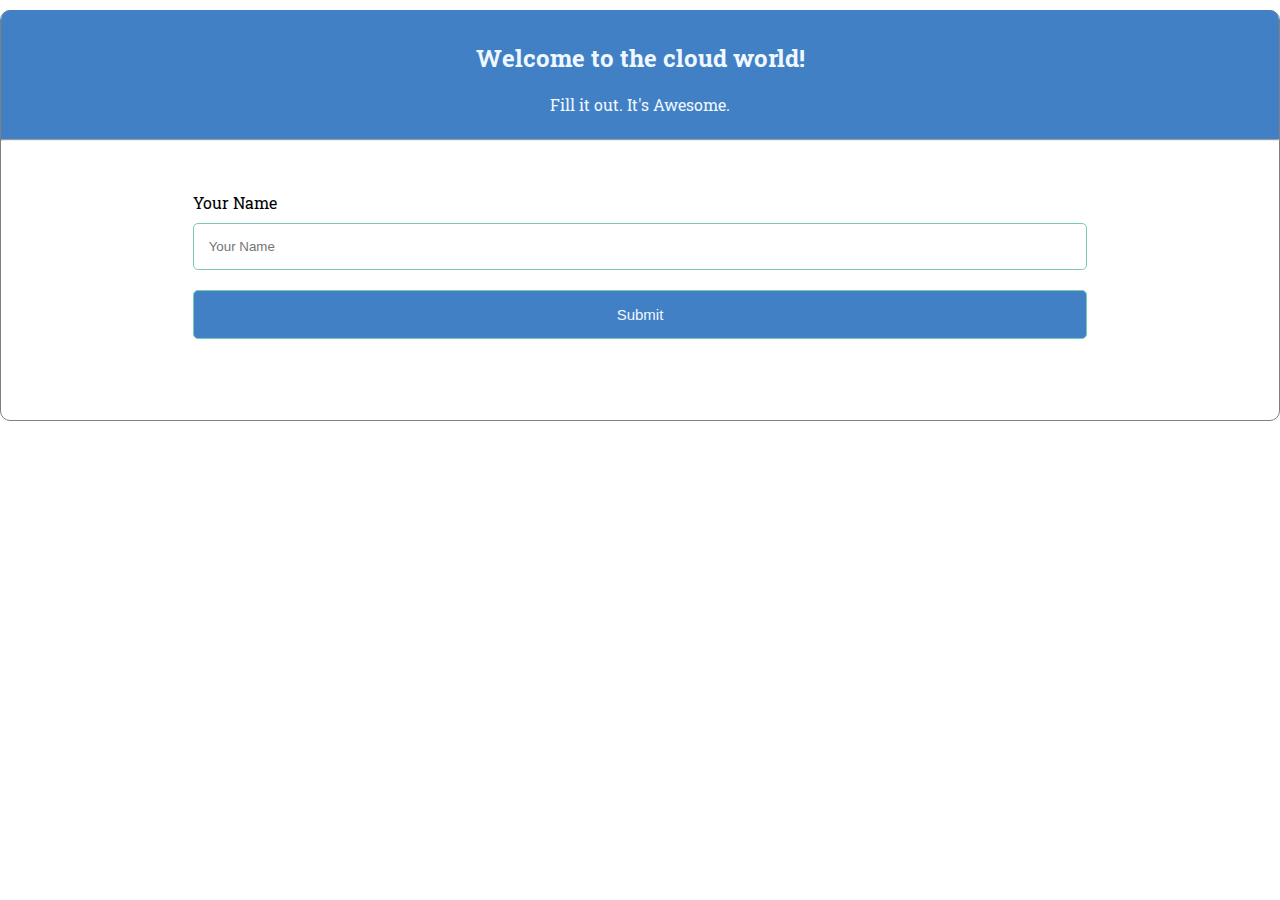
<file: src/main/resources/static/index.html>
<!DOCTYPE HTML>
<html>
<head> 
    <title>Welcome to the cloud world</title> 
    <meta http-equiv="Content-Type" content="text/html; charset=UTF-8" />
    <link rel="stylesheet" type="text/css" href="css/responsiveform.css">
	<link rel="stylesheet" media="screen and (max-width: 1200px) and (min-width: 601px)" href="css/responsiveform1.css" />
	<link rel="stylesheet" media="screen and (max-width: 600px) and (min-width: 351px)" href="css/responsiveform2.css" />
	<link rel="stylesheet" media="screen and (max-width: 350px)" href="css/responsiveform3.css" />
</head>
<body>
   	<div id="envelope">
		<header>
		    <h2>Welcome to the cloud world!</h2>
		    <p>Fill it out. It's Awesome.</p>
		</header>
		<hr>
		<form action="/greeting" method="get">  
			<label>Your Name </label>
			<input type="text" name="name" placeholder="Your Name" width="100px;">
			<input type="submit" value="Submit" id="submit">		
		</form>
	</div>
</body>
</html>
</file>
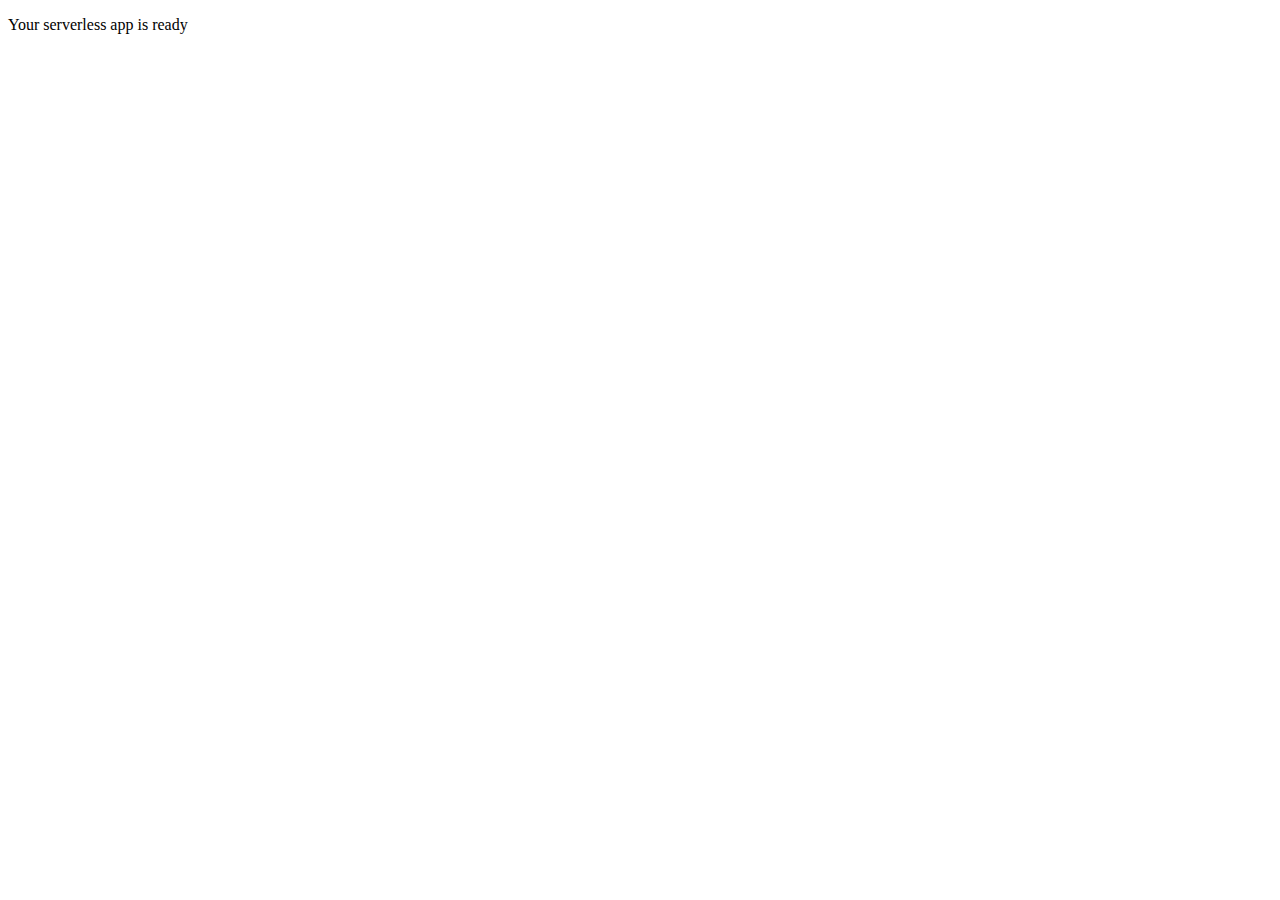
<file: src/main/resources/templates/greeting2.html>
<!DOCTYPE HTML>
<html xmlns:th="http://www.thymeleaf.org">
<head> 
    <title>Getting Started: Serving Web Content</title> 
    <meta http-equiv="Content-Type" content="text/html; charset=UTF-8" />
    <style>
	    .class{width: 1200px;height: 1000px;background: url("https://s3-us-west-2.amazonaws.com/for-lambda-src-demo/timg.jpeg") no-repeat;}
	</style>
</head>
<body>
    <p th:text="'Hello, ' + ${name} + '!'" />
    <a th:href="${url}" target="_blank">Your serverless app is ready</a>
    <!-- <div class="class">
    		<br/><br/><br/><br/><br/><br/><br/><br/><br/><br/><br/><br/><br/><br/>
	    <p align="center" style="size=100"  th:text="${name}"></p>
	</div> -->
</body>
</html>
</file>
<file: src/main/resources/static/css/responsiveform.css>
@import url(http://fonts.googleapis.com/css?family=Roboto+Slab);
* {
    /* With these codes padding and border does not increase it's width and gives intuitive style.*/
  
	-webkit-box-sizing: border-box;   
	-moz-box-sizing: border-box;
	box-sizing: border-box;
}
body {
	margin:0;
	padding:0;
	font-family: 'Roboto Slab', serif;  
}
div#envelope{
	width: 100%;
	margin: 10px 0px 10px 0px;
	padding:10px 0;
	border: 1px solid gray;
	border-radius:10px;
} 	
form{
	width:70%;
	margin:4% 15%;
}  
header{
	background-color: #4180C5;
	text-align: center;
	padding-top: 12px;
	padding-bottom: 8px;
	margin-top: -11px;
	margin-bottom: -8px;
	border-radius: 10px 10px 0 0;
	color: aliceblue;
} 

/* Makes responsive fields.Sets size and field alignment.*/
input[type=text]{
	margin-bottom: 20px;
	margin-top: 10px;
	width:100%;
	padding: 15px;
	border-radius:5px;
	border:1px solid #7ac9b7;
}
input[type=submit]
{
	margin-bottom: 20px;
	width:100%;
	padding: 15px;
	border-radius:5px;
	border:1px solid #7ac9b7;
	background-color: #4180C5;
	color: aliceblue;
	font-size:15px;
	cursor:pointer;
}
#submit:hover
{
 background-color: black;
}
button[type=button]
{
	margin-bottom: 20px;
	width:100%;
	padding: 15px;
	border-radius:5px;
	border:1px solid #7ac9b7;
	background-color: #4180C5;
	color: aliceblue;
	font-size:15px;
	cursor:pointer;
}
#button:hover
{
 background-color: black;
}
textarea{
	width:100%;
	padding: 15px;
	margin-top: 10px;
    border:1px solid #7ac9b7;
	border-radius:5px; 
	margin-bottom: 20px;
	resize:none;
  } 
input[type=text]:focus,textarea:focus {
	border-color: #4697e4;
}
</file>
<file: src/main/resources/static/css/responsiveform1.css>
div#envelope{
width: 100%;
margin: 10px 0px 10px 0px;
}
</file>
<file: src/main/resources/static/css/responsiveform2.css>
h2{
font-size:18px;
}
p{
font-size:14px;
}
label{
font-size:12px;
}
input[type=submit]{
padding:5px;
}
input[type=text]{
  padding: 8px; 
}
div#envelope{
width: 100%;
margin: 10px 0px 10px 0px;
}
</file>
<file: src/main/resources/static/css/responsiveform3.css>
input[type=submit]
{
padding:4px;
font-size:12px;
}
input[type=text]{
  padding: 8px; 
}
label{
font-size:12px;
}
h2{
font-size:15px;
}
p{
font-size:12px;
}
div#envelope{
width: 100%;
margin: 10px 0px 10px 0px;
}
</file>
